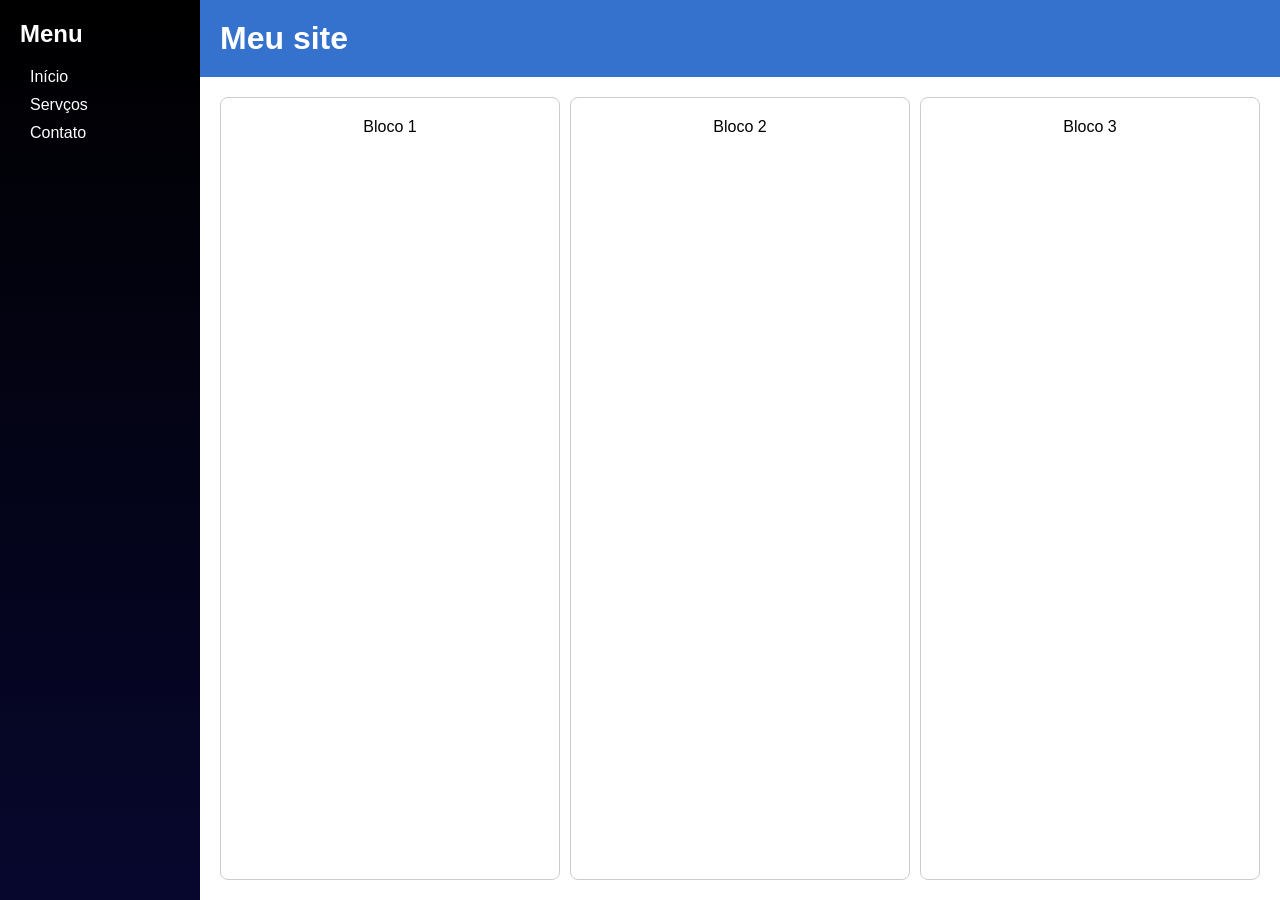
<file: atividade1/index.html>
<!DOCTYPE html>
<html lang="en">

<head>
    <meta charset="UTF-8">
    <meta name="viewport" content="width=device-width, initial-scale=1.0">
    <title>Atividade1</title>

    <link rel="stylesheet" href="style.css">
</head>

<body>

    <div class="container">

        <div class="menu">
            <h2>Menu</h2>
            <p>Início</p>
            <p>Servços</p>
            <p>Contato</p>

        </div>

        <div class="conteudo">
            <div class="header">
                <h1>Meu site</h1>
            </div>

            <div class="blocos">
                <div class="box">Bloco 1</div>
                <div class="box">Bloco 2</div>
                <div class="box">Bloco 3</div>
            </div>
        </div>
    </div>
</body>

</html>
</file>
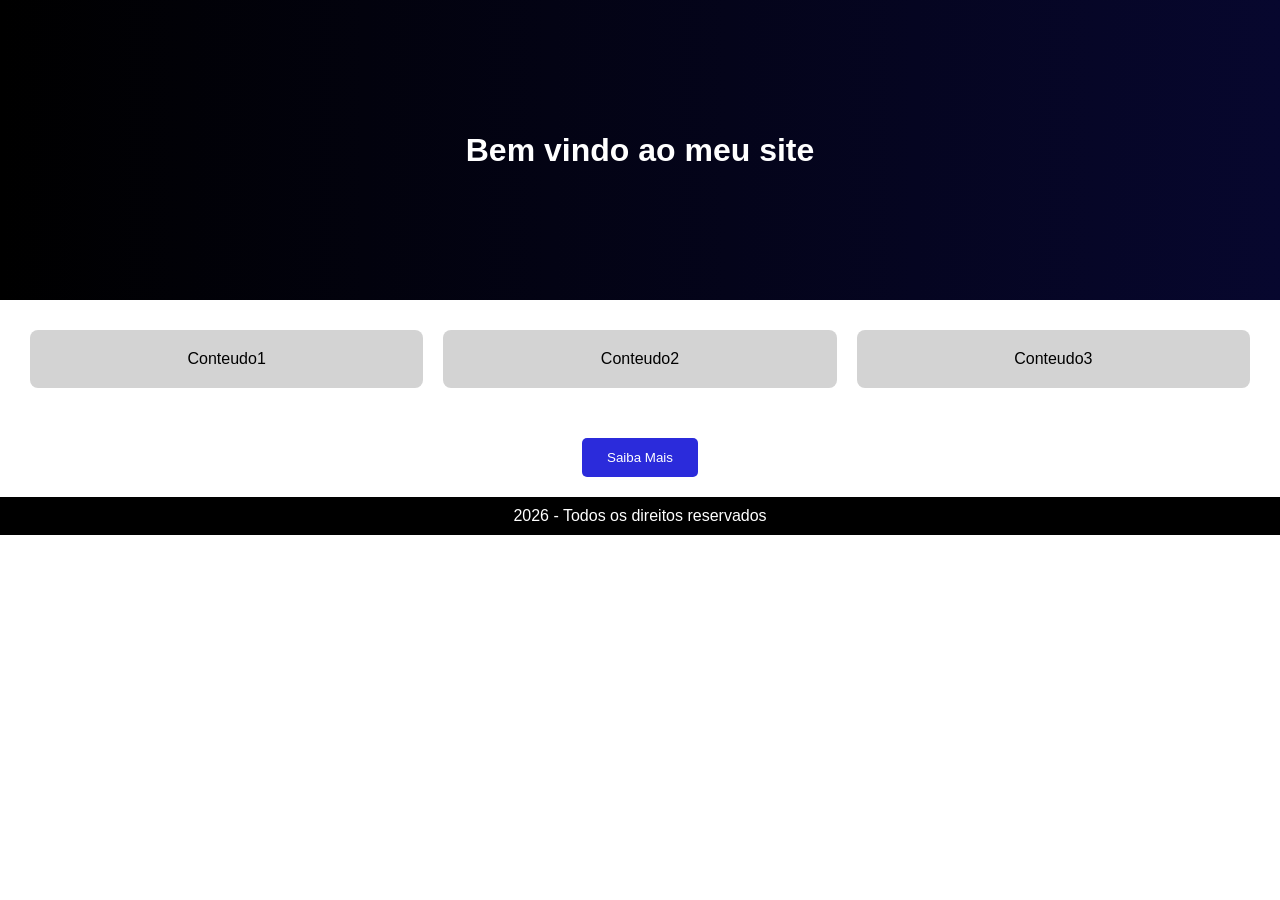
<file: atividade2/index.html>
<!DOCTYPE html>
<html lang="en">

<head>
    <meta charset="UTF-8">
    <meta name="viewport" content="width=device-width, initial-scale=1.0">
    <title>atividade 2</title>

    <link rel="stylesheet" href="style.css">
</head>

<body>
    <div class="hero">
        <h1>Bem vindo ao meu site</h1>
    </div>

    <div class="blocos">
        <div class="box">Conteudo1</div>
        <div class="box">Conteudo2</div>
        <div class="box">Conteudo3</div>
    </div>

    <div class="cta">
        <button>Saiba Mais</button>
    </div>

    <div class="footer">
        <p>2026 - Todos os direitos reservados</p>
    </div>
</body>

</html>
</file>
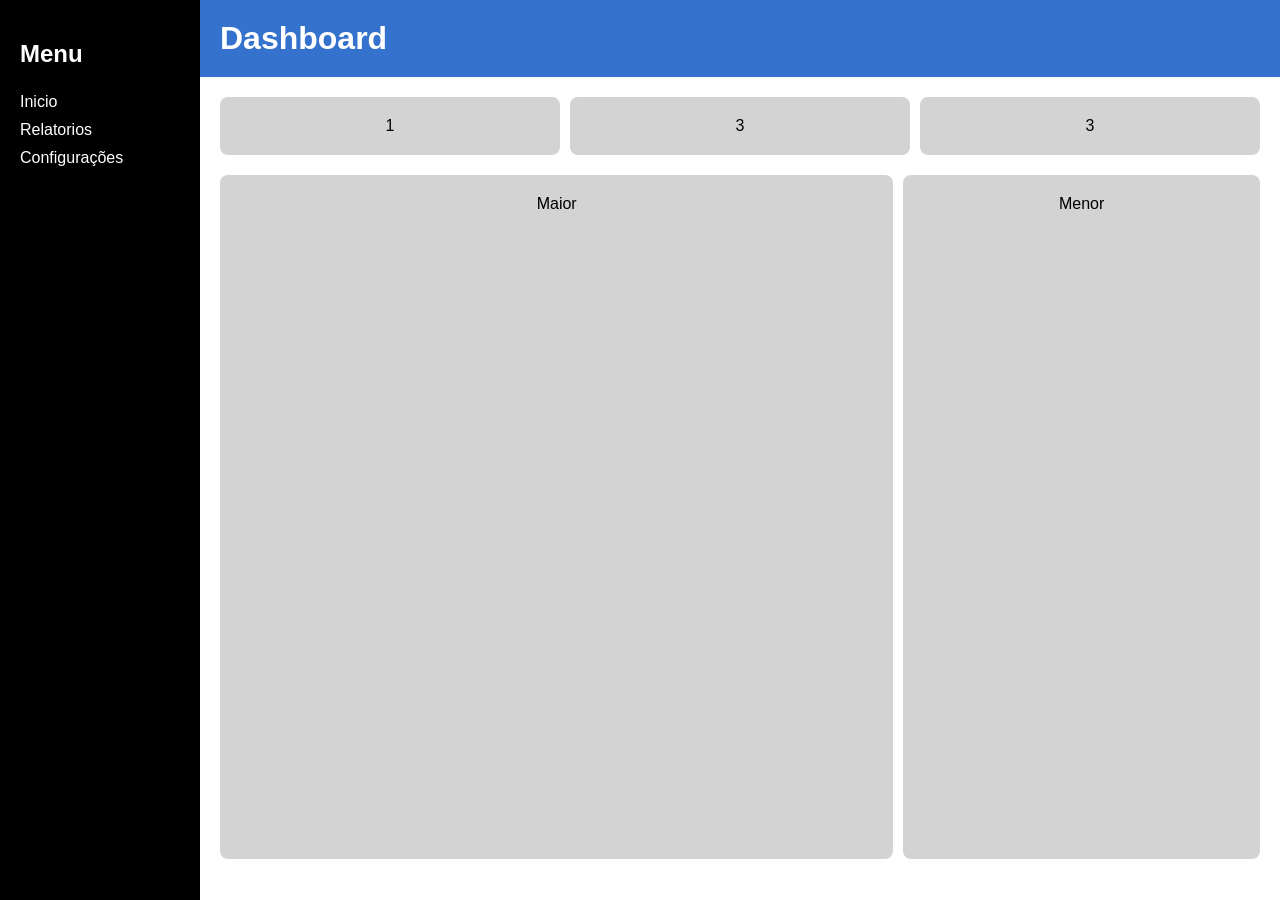
<file: atividade3/index.html>
<!DOCTYPE html>
<html lang="en">

<head>
    <meta charset="UTF-8">
    <meta name="viewport" content="width=device-width, initial-scale=1.0">
    <title>atividade 3</title>

    <link rel="stylesheet" href="style.css">
</head>

<body>
    <div class="container">

        <div class="menu">
            <h2>Menu</h2>
            <p>Inicio</p>
            <p>Relatorios</p>
            <p>Configurações</p>
        </div>

        <div class="conteudo">

            <div class="header">
                <h1>Dashboard</h1>
            </div>

            <div class="main">

                <div class="Linha1">
                    <div class="box">1</div>
                    <div class="box">3</div>
                    <div class="box">3</div>
                </div>

                <div class="Linha2">
                    <div class="box maior">Maior</div>
                    <div class="box">Menor</div>
                </div>
            </div>
        </div>
    </div>
</body>

</html>
</file>
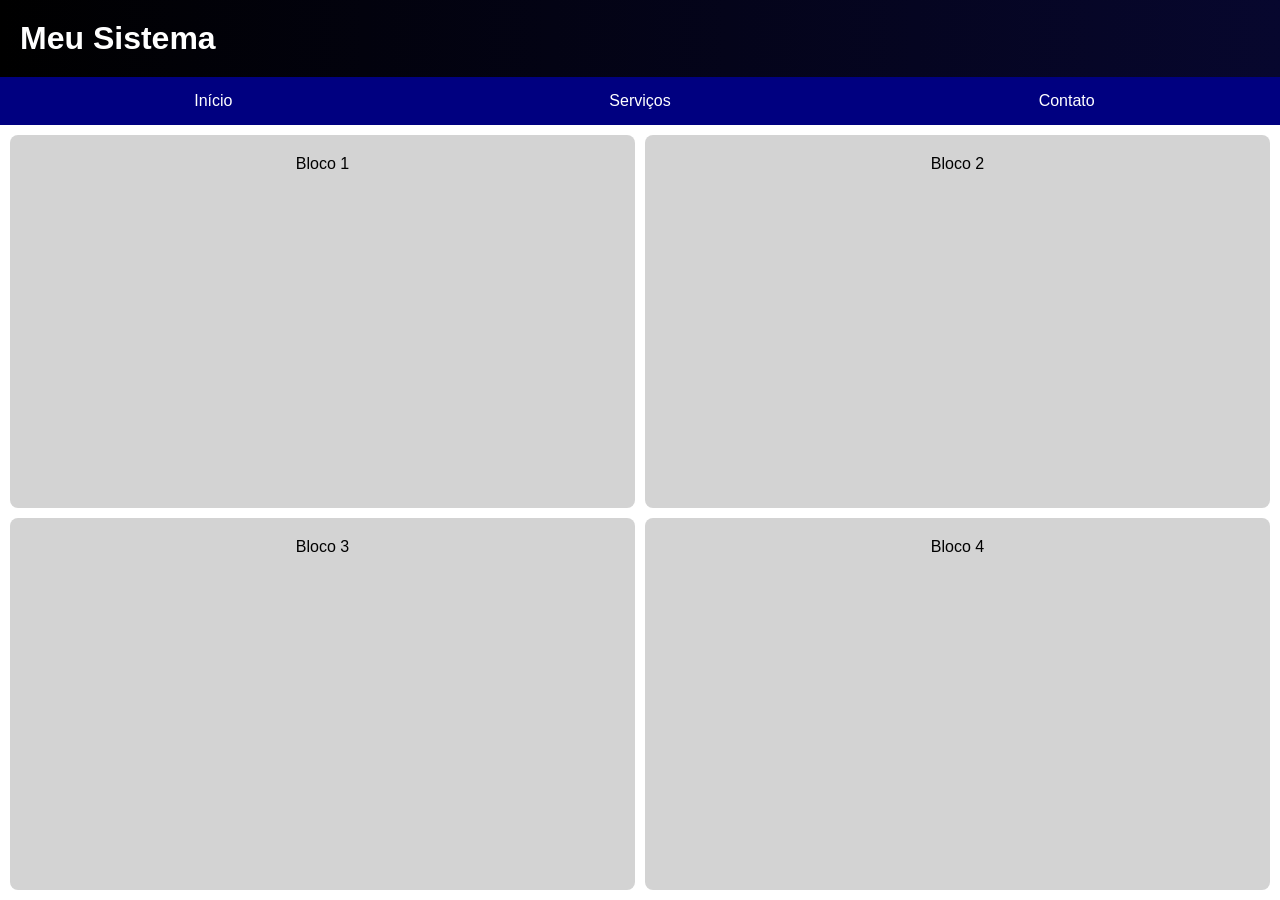
<file: atividade4/index.html>
<!DOCTYPE html>
<html lang="pt-br">

<head>
    <meta charset="UTF-8">
    <title>Atividade 4</title>

    <link rel="stylesheet" href="style.css">
</head>

<body>

    <div class="container">

        <!-- HEADER -->
        <div class="header">
            <h1>Meu Sistema</h1>
        </div>

        <!-- ABAS -->
        <div class="abas">
            <div class="aba">Início</div>
            <div class="aba">Serviços</div>
            <div class="aba">Contato</div>
        </div>

        <!-- CONTEÚDO -->
        <div class="conteudo">
            <div class="box">Bloco 1</div>
            <div class="box">Bloco 2</div>
            <div class="box">Bloco 3</div>
            <div class="box">Bloco 4</div>
        </div>

    </div>

</body>

</html>
</file>
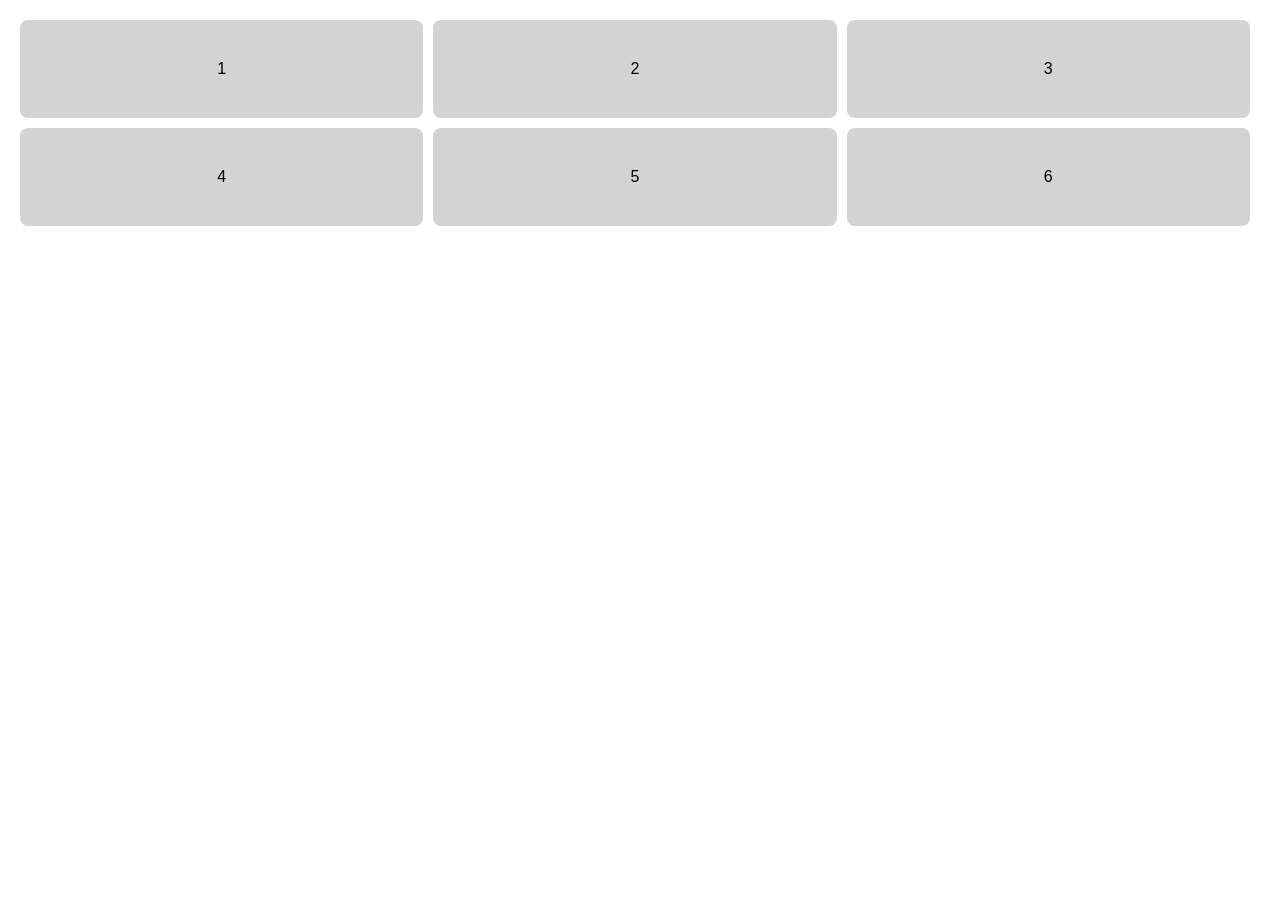
<file: atividade5/index.html>
<!DOCTYPE html>
<html lang="pt-br">

<head>
    <meta charset="UTF-8">
    <title>Atividade 5</title>

    <link rel="stylesheet" href="style.css">
</head>

<body>

    <div class="container">
        <div class="box">1</div>
        <div class="box">2</div>
        <div class="box">3</div>
        <div class="box">4</div>
        <div class="box">5</div>
        <div class="box">6</div>
    </div>

</body>

</html>
</file>
<file: atividade1/style.css>
*{
    margin: 0;
    padding: 0t;
    box-sizing: border-box;
    font-family: Arial, Helvetica, sans-serif;
}

.container{
    display: flex;
    height: 100vh;
}


.menu{
    width: 200px;
     background: linear-gradient(180deg, black, rgb(7, 7, 46));
    color: white;
    padding: 20px;
}

.menu h2{
    margin-bottom: 20px;
}

.menu p{
    margin: 10px ;

}

.conteudo{
    flex: 1;
    display: flex;
    flex-direction: column;
}

.header{
    background-color: #3572ce;
    color: white;
    padding: 20px;
}

.blocos{
    flex: 1;
    display: flex;
    padding: 20px;
    gap: 10px;
}

.box{
    flex: 1;
    background-color: white;
    border: 1px solid #ccc;
    padding: 20px;
    text-align: center;
    border-radius: 8px;
}
</file>
<file: atividade2/style.css>
*{
    margin: 0;
    padding: 0;
    box-sizing: border-box;
    font-family: Arial, Helvetica, sans-serif;
}

.hero{
    height: 300px;
   background: linear-gradient(90deg, black, rgb(7, 7, 46));
    color: white;

    display: flex;
    justify-content: center;
    align-items: center;
}

.blocos{
    display: flex;
    flex-wrap: wrap;
    padding: 20px
}

.box{
    flex: 1;
    background-color: lightgray;
    margin: 10px;
    padding: 20px;
    text-align: center;
    border-radius: 8px;
}

.cta{
    display: flex;
    justify-content: center;
    padding: 20px;
}

.cta button{
    padding: 12px 25px;
    background-color: rgb(43, 43, 219);
    color: white;
    border: none;
    border-radius: 5px;
}

.footer{
    background-color: black;
    color: white;
    text-align: center;
    padding: 10px;

}
</file>
<file: atividade3/style.css>
*{
    margin: 0;
    padding: 0;
    box-sizing: border-box;
    font-family: Arial, Helvetica, sans-serif;

}

.container{
    display: flex;
    height: 100vh; 
}

.menu{
    width: 200px;
    background-color: black;
    color: white;
    padding: 20px;
}

.menu h2{
    margin: 20px 0;
}

.menu p{
    padding: 5px 0;
}

.conteudo{
    flex: 1;
    display: flex;
    flex-direction: column;
}

.header{
    background-color: #3572ce;
    padding: 20px;
    color: white;
}

.main{
    flex: 1;
    padding: 20px;
    display: flex;
    flex-direction: column;
    gap: 20px;
}

.Linha1{
    display: flex;
    gap: 10px;
}

.Linha2{
    display: flex;
    gap: 10px;
    height: 76vh;
}

.box{
    flex: 1;
    background-color: lightgray;
    padding: 20px;
    text-align: center;
    border-radius: 8px;

}

.maior{
    flex: 2;
}
</file>
<file: atividade4/style.css>
* {
    margin: 0;
    padding: 0;
    box-sizing: border-box;
    font-family: Arial, Helvetica, sans-serif;
}

.container {
    display: flex;
    flex-direction: column;
    height: 100vh;
}

.header {
    background: linear-gradient(90deg, black, rgb(7, 7, 46));
    color: white;
    padding: 20px;
}


.abas {
    display: flex;
}

.aba {
    flex: 1;
    background: navy;
    color: white;
    text-align: center;
    padding: 15px;
}

.conteudo {
    flex: 1;
    display: flex;
    flex-wrap: wrap;
    gap: 10px;
    padding: 10px;
}

.box {
    flex: 1;
    min-width: 45%;
    background: lightgray;
    padding: 20px;
    text-align: center;
    border-radius: 8px;
}
</file>
<file: atividade5/style.css>
* {
    margin: 0;
    padding: 0;
    box-sizing: border-box;
    font-family: Arial, Helvetica, sans-serif;
}

.container {
    display: flex;
    flex-wrap: wrap;
    gap: 10px;
    padding: 20px;
}

.box {
    flex: 0 0 calc(33.33% - 10px);
    background: lightgray;
    padding: 40px;
    text-align: center;
    border-radius: 8px;
}
</file>
